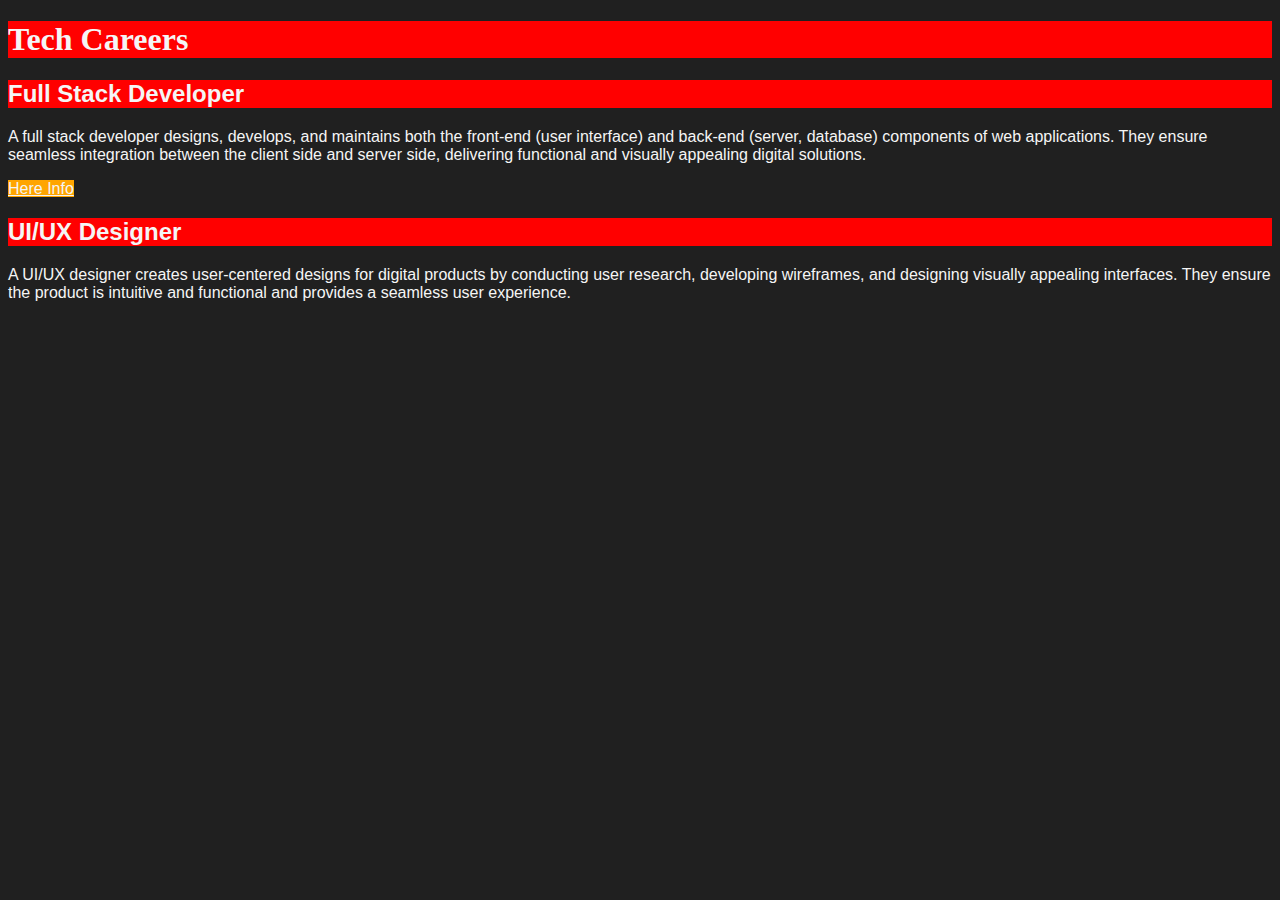
<file: index.html>
<!DOCTYPE html>
<html lang="en">
<head>
    <meta charset="UTF-8">
    <meta name="viewport" content="width=device-width, initial-scale=1.0">
    <title>Tech Careers</title>
    <link rel="stylesheet" href="styles.css">
</head>
<body>
    <h1>Tech Careers</h1>
    <h2>Full Stack Developer</h2>
    <p>
        A full stack developer designs, develops, and maintains both the front-end (user interface) and back-end (server, database) components of web applications.
        They ensure seamless integration between the client side and server side, delivering functional and visually appealing digital solutions.
    </p>
    <a class="more-info" href="job1info.html">Here Info</a>

    <h2>UI/UX Designer</h2>
    <p>
        A UI/UX designer creates user-centered designs for digital products by conducting user research, developing wireframes, and designing visually appealing interfaces.
         They ensure the product is intuitive and functional and provides a seamless user experience.
    </p>
</body>
</html>
</file>
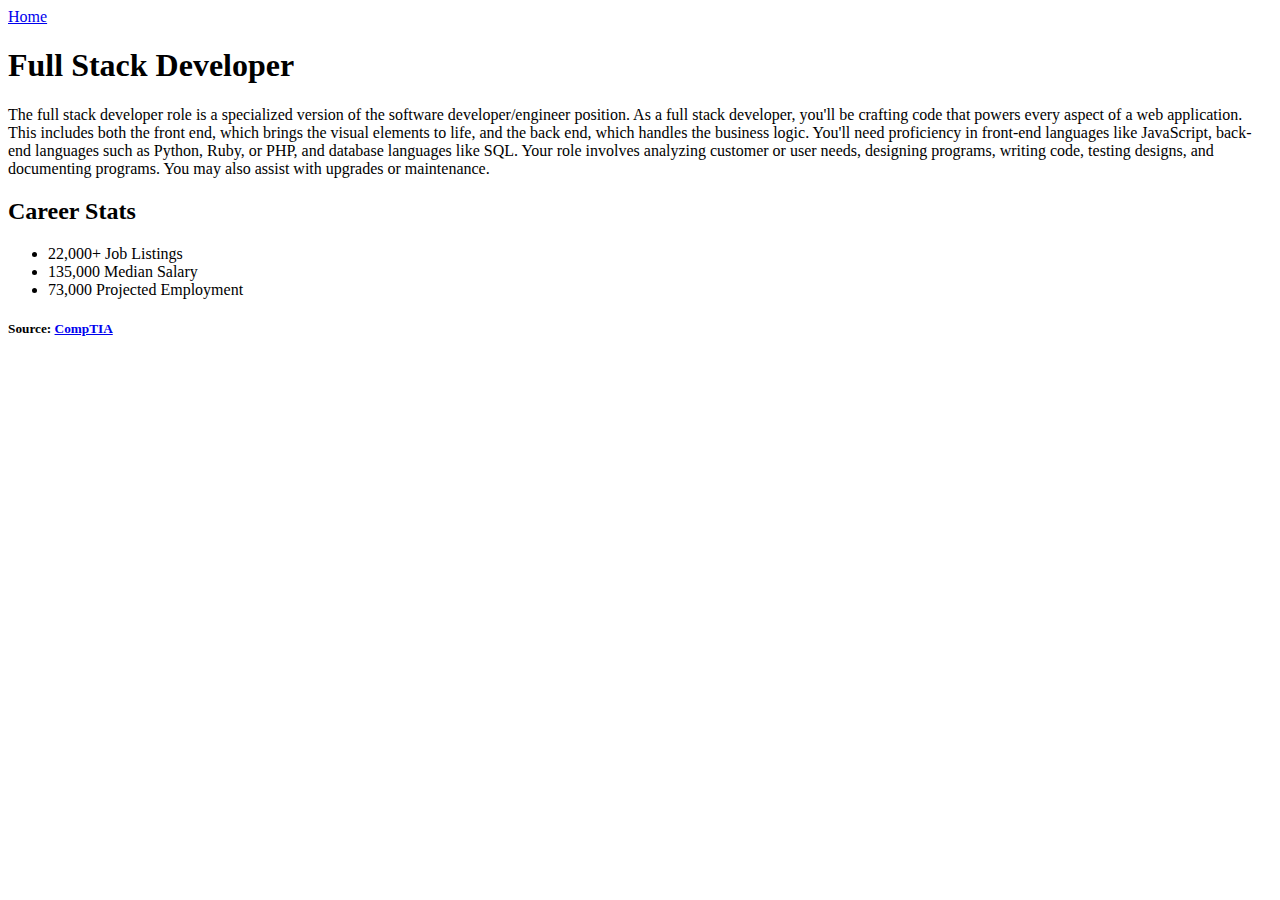
<file: job1info.html>
<!DOCTYPE html>
<html lang="en">
<head>
    <meta charset="UTF-8">
    <meta name="viewport" content="width=device-width, initial-scale=1.0">
    <title>Full Stack Developer</title>
</head>
<body>
    <a href="index.html">Home</a>
    <h1>Full Stack Developer</h1>
    <p>
        The full stack developer role is a specialized version of the software developer/engineer position. As a full stack developer, you'll be crafting code that powers every aspect of a web application.
         This includes both the front end, which brings the visual elements to life, and the back end, which handles the business logic. 
         You'll need proficiency in front-end languages like JavaScript, back-end languages such as Python, Ruby, or PHP, and database languages like SQL.
          Your role involves analyzing customer or user needs, designing programs, writing code, testing designs, and documenting programs. 
          You may also assist with upgrades or maintenance. 
    </p>

    <h2>Career Stats</h2>
    <ul>
        <li>22,000+ Job Listings</li>
        <li>135,000 Median Salary</li>
        <li>73,000 Projected Employment</li>
    </ul>

    <h5>Source: <a href="https://www.comptia.org/en-us/explore-careers/job-roles/full-stack-developer/">CompTIA</a></h5>
</body>
</html>
</file>
<file: styles.css>
body {
    background-color: rgb(32, 32, 32);
    color: whitesmoke;
    font-family: Arial;
}

h1 {
    font-family: Impact;
    background-color: rgb(255, 0, 0);
}

h2 {
    font-family: Impact, Haettenschweiler, 'Arial Narrow Bold', sans-serif;
    background-color: red;
}

a {
    color: whitesmoke;
}

.more-info {
    background-color: orange;
}

#home {
    color: rgb(255, 255, 255);
    background-color: orange;
}
</file>
